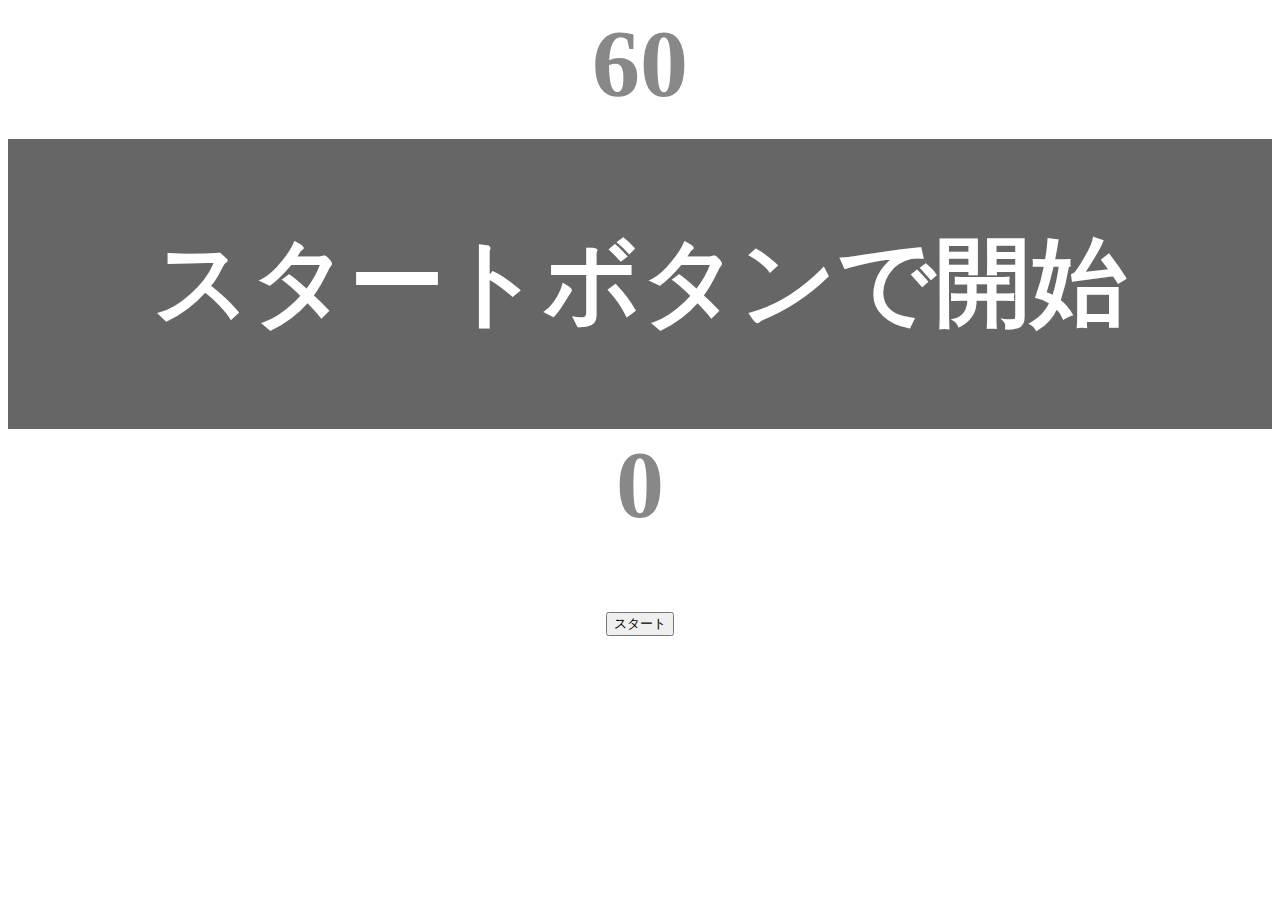
<file: kadai_001/index.html>
<!DOCTYPE html>
<html lang="ja">
<head>
  <title>タイピングゲーム</title>
  <meta charset="UTF-8">
  <meta name="description" content="【JavaScript応用編】簡易的なタイピングゲームです。">
  <meta name="viewport" content="width=device-width, initial-scale=1.0">
   <link rel="stylesheet" href="style.css">
</head>
<body>
  <p id="count" class="count">60</p>
  <div id="wrap" class="wrap">
    <span id="typed" class="typed"></span><span id="untyped"></span>
  </div>
  <p id="countUp" class="countUp">0</p>
  <button id="start">スタート</button>
  <script type="text/javascript" src="main.js"></script>
</body>
</html>
</file>
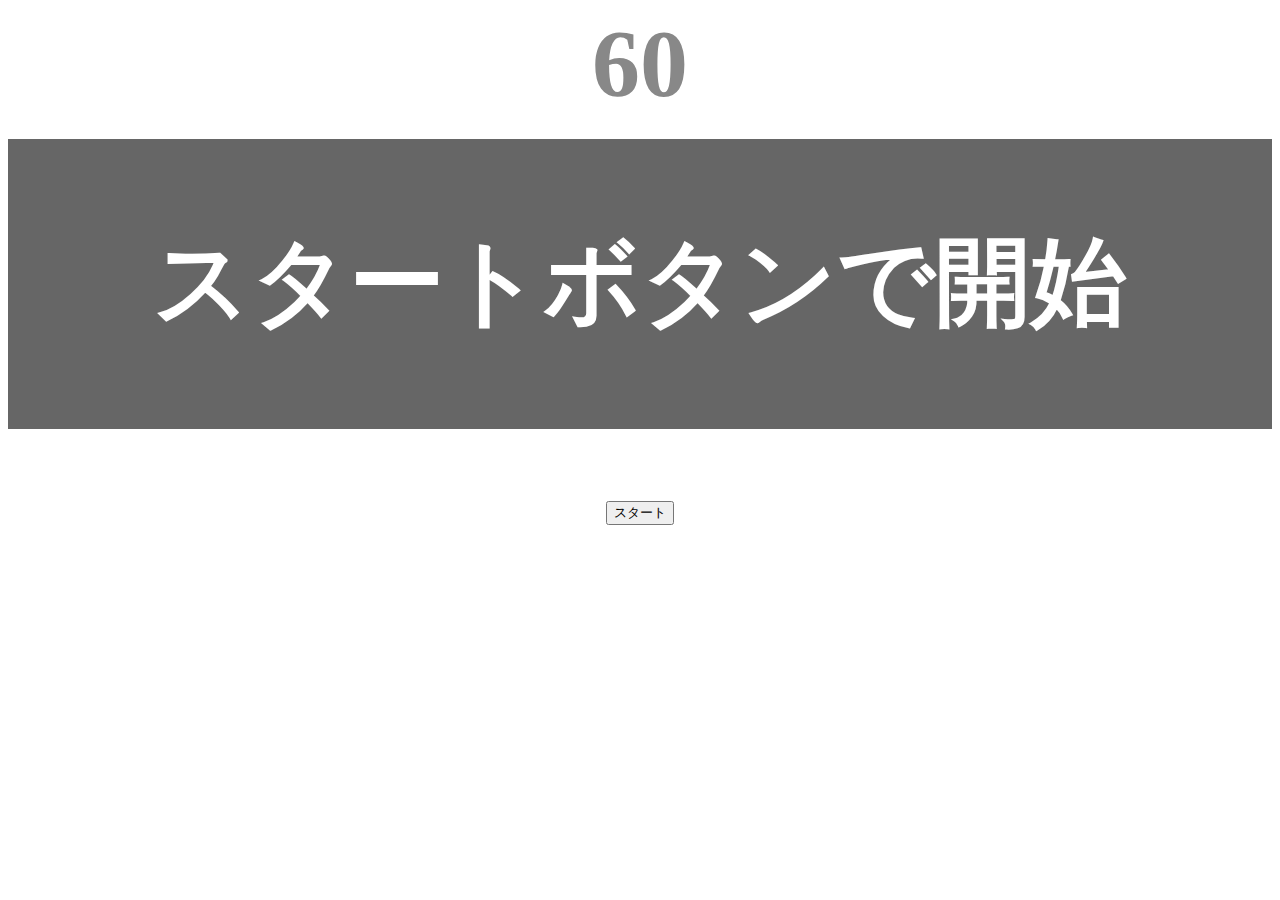
<file: kadai_002/index.html>
<!DOCTYPE html>
<html lang="ja">
<head>
  <title>タイピングゲーム</title>
  <meta charset="UTF-8">
  <meta name="description" content="【JavaScript応用編】簡易的なタイピングゲームです。">
  <meta name="viewport" content="width=device-width, initial-scale=1.0">
   <link rel="stylesheet" href="style.css">
</head>
<body>
  <p id="count" class="count">60</p>
  <div id="wrap" class="wrap">
    <span id="typed" class="typed"></span><span id="untyped"></span>
  </div>
  <button id="start">スタート</button>
  <script type="text/javascript" src="main.js"></script>
</body>
</html>
</file>
<file: kadai_001/style.css>
/* タイピングゲーム全体 */
 body {
  font-size: 6em; 
  text-align: center;
}

/* ゲームの残り秒数が表示されるタイマーの領域 */
.count {
  margin: 0;
  font-weight: bold;
  color: #888;
}

/* テキストが表示される領域 */
.wrap {
  margin-top: 20px;
  padding: 80px 40px;
  background-color: #666;
  font-weight: bold;
  color: #fff;
}

/* 正しくタイプされた場合のテキスト */
.typed {
  color: lightgreen;
}

/* ミスタイプの場合の背景 */
.mistyped {
  background-color: red;
}

/* タッチ数のカウント */
.countUp {
  margin: 0;
  font-weight: bold;
  color: #888;
}
</file>
<file: kadai_002/style.css>
/* タイピングゲーム全体 */
 body {
  font-size: 6em; 
  text-align: center;
}

/* ゲームの残り秒数が表示されるタイマーの領域 */
.count {
  margin: 0;
  font-weight: bold;
  color: #888;
}

/* テキストが表示される領域 */
.wrap {
  margin-top: 20px;
  padding: 80px 40px;
  background-color: #666;
  font-weight: bold;
  color: #fff;
}

/* 正しくタイプされた場合のテキスト */
.typed {
  color: lightgreen;
}

/* ミスタイプの場合の背景 */
.mistyped {
  background-color: red;
}
</file>
